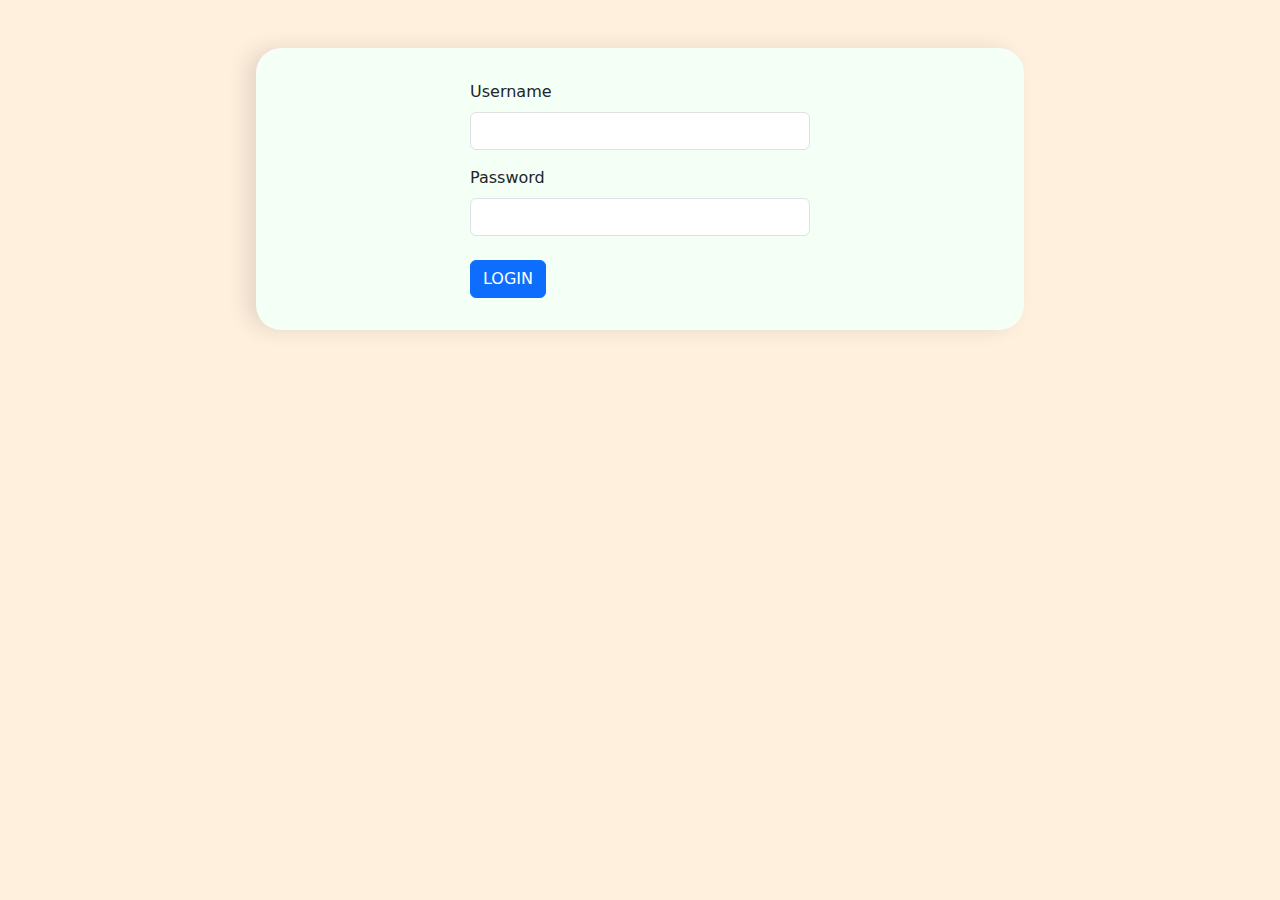
<file: index.html>
<!DOCTYPE html>
<html lang="en">
<head>
    <meta charset="UTF-8">
    <meta name="viewport" content="width=device-width, initial-scale=1.0">
    <title>Login Page</title>
    <link href="https://cdn.jsdelivr.net/npm/bootstrap@5.3.3/dist/css/bootstrap.min.css" 
    rel="stylesheet" integrity="sha384-QWTKZyjpPEjISv5WaRU9OFeRpok6YctnYmDr5pNlyT2bRjXh0JMhjY6hW+ALEwIH" crossorigin="anonymous">
    <link rel="stylesheet" href="style.css">
</head>
<body>
    <div class="container" style="margin-top: 3em; background-color: rgb(244, 255, 246); padding: 2em; width: 60%;
    border-radius: 25px; box-shadow: -10px 0px 20px rgba(0, 0, 0, 0.1);">
        <div class="container d-flex justify-content-center">
    <form style="width: 50%;" id="form">
        <div class="mb-3">
          <label for="exampleInputEmail1" class="form-label">Username</label>
          <input type="text" class="form-control" id="exampleInputEmail1" aria-describedby="emailHelp">
        </div>
        <div class="mb-4">
          <label for="exampleInputPassword1" class="form-label">Password</label>
          <input type="password" class="form-control" id="exampleInputPassword1">
        </div>
        <button type="submit" class="btn btn-primary" style="align-items: center;">LOGIN</button>
      </form>
      </div>
    </div>
<script src="login.js"></script>
<script src="https://cdn.jsdelivr.net/npm/bootstrap@5.3.3/dist/js/bootstrap.bundle.min.js" 
integrity="sha384-YvpcrYf0tY3lHB60NNkmXc5s9fDVZLESaAA55NDzOxhy9GkcIdslK1eN7N6jIeHz" crossorigin="anonymous"></script>

</body>
</html>
</file>
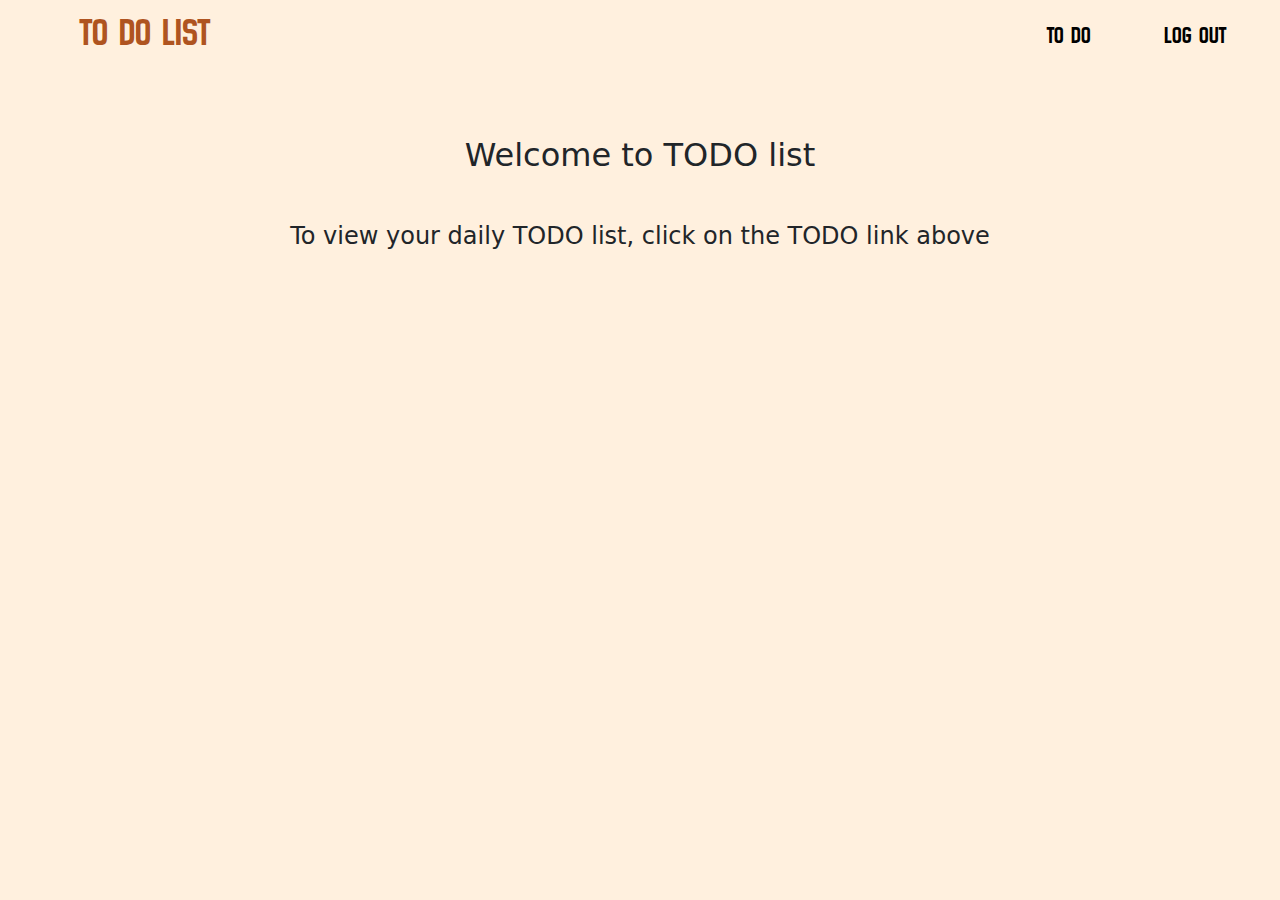
<file: home.html>
<!DOCTYPE html>
<html lang="en">
<head>
    <meta charset="UTF-8">
    <meta name="viewport" content="width=device-width, initial-scale=1.0">
    <title>Home page</title>
    <link href="https://cdn.jsdelivr.net/npm/bootstrap@5.3.3/dist/css/bootstrap.min.css" rel="stylesheet" integrity="sha384-QWTKZyjpPEjISv5WaRU9OFeRpok6YctnYmDr5pNlyT2bRjXh0JMhjY6hW+ALEwIH" crossorigin="anonymous">
    <link rel="stylesheet" href="style.css">
</head>
<body>

    <nav class="navbar navbar-expand-lg">
    <div class="d-flex justify-content-between align-items-center w-100"> 
        <h1>TO DO LIST</h1>
        <div class="collapse navbar-collapse" id="navbarSupportedContent">
          <ul class="navbar-nav" >
              <li class="nav-item">
                  <a class="nav-link" href="todo.html">To DO</a>
                </li>
            <li class="nav-item">
              <a class="nav-link" href="index.html">Log Out</a>
            </li>
          </ul>
        </div>
    </div>
    </nav>
<h2 style="text-align: center; margin-top: 2em;">Welcome to TODO list</h2>
<h4 style="text-align: center; margin-top: 2em;">To view your daily TODO list, click on the TODO link above</h4>

</body>
</html>
</file>
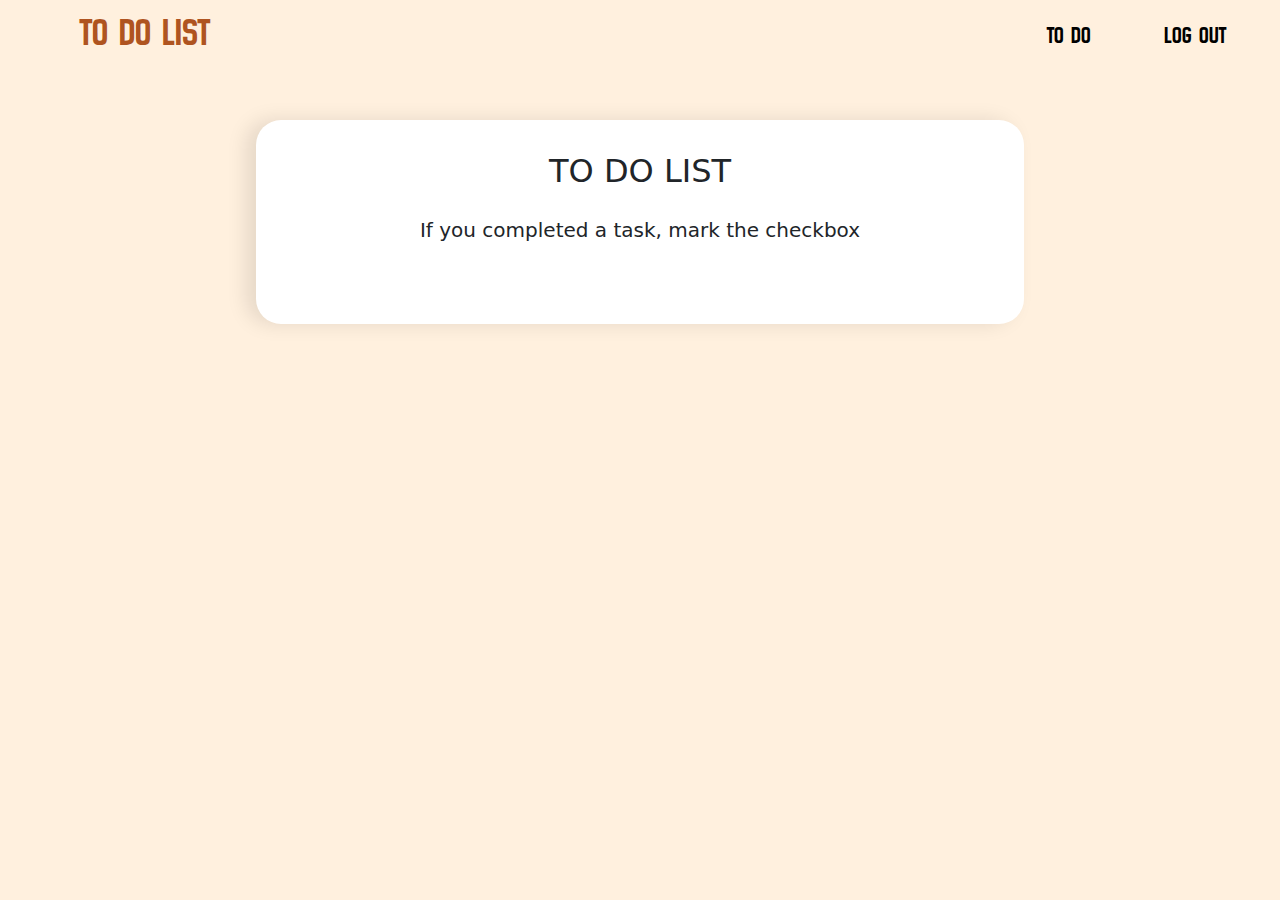
<file: todo.html>
<!DOCTYPE html>
<html lang="en">
<head>
    <meta charset="UTF-8">
    <meta name="viewport" content="width=device-width, initial-scale=1.0">
    <title>Home page</title>
    <link href="https://cdn.jsdelivr.net/npm/bootstrap@5.3.3/dist/css/bootstrap.min.css" rel="stylesheet" integrity="sha384-QWTKZyjpPEjISv5WaRU9OFeRpok6YctnYmDr5pNlyT2bRjXh0JMhjY6hW+ALEwIH" crossorigin="anonymous">
    <link rel="stylesheet" href="style.css">
</head>
<body>

    <nav class="navbar navbar-expand-lg">
    <div class="d-flex justify-content-between align-items-center w-100"> 
        <h1>TO DO LIST</h1>
        <div class="collapse navbar-collapse" id="navbarSupportedContent">
          <ul class="navbar-nav" >
              <li class="nav-item">
                  <a class="nav-link" href="To do.html">To DO</a>
                </li>
            <li class="nav-item">
              <a class="nav-link" href="index.html">Log Out</a>
            </li>
          </ul>
        </div>
    </div>
    </nav>

    <div class="container" style="margin-top: 3em; background-color: rgb(255, 255, 255); padding: 2em; width: 60%; border-radius: 25px; box-shadow: -10px 0px 20px rgba(0, 0, 0, 0.1);">
      <div class="container d-flex flex-column align-items-center">
          <h2 style="text-align: center;">TO DO LIST</h2>
          <h5 style="margin-bottom: 1.5em;">If you completed a task, mark the checkbox</h5>
          <div class="container" id="todo-container"></div>
          
      </div>
  </div>
  


<script src="script.js"></script>
</body>
</html>
</file>
<file: style.css>
@import url('https://fonts.googleapis.com/css2?family=Inter:ital,opsz,wght@0,14..32,100..900;1,14..32,100..900&family=New+Amsterdam&display=swap');

body{
    background-color: rgb(255, 240, 222);
}
h1{
    font-family: "new amsterdam";
    color: #af5420;
    margin-left: 2em;
}
    
.navbar-nav{
    margin-left: 50em;
}
.navbar-nav .nav-item .nav-link{
    color: #000000;
    transition: 0.5s color ease;
    font-family: "new amsterdam";
    font-size: 1.5em;
    margin: 0em 1.2em;
}
.container {
    gap: 20px;
}
.grid-item {
    padding: 10px;
    border: 1px solid #ddd;
}
</file>
